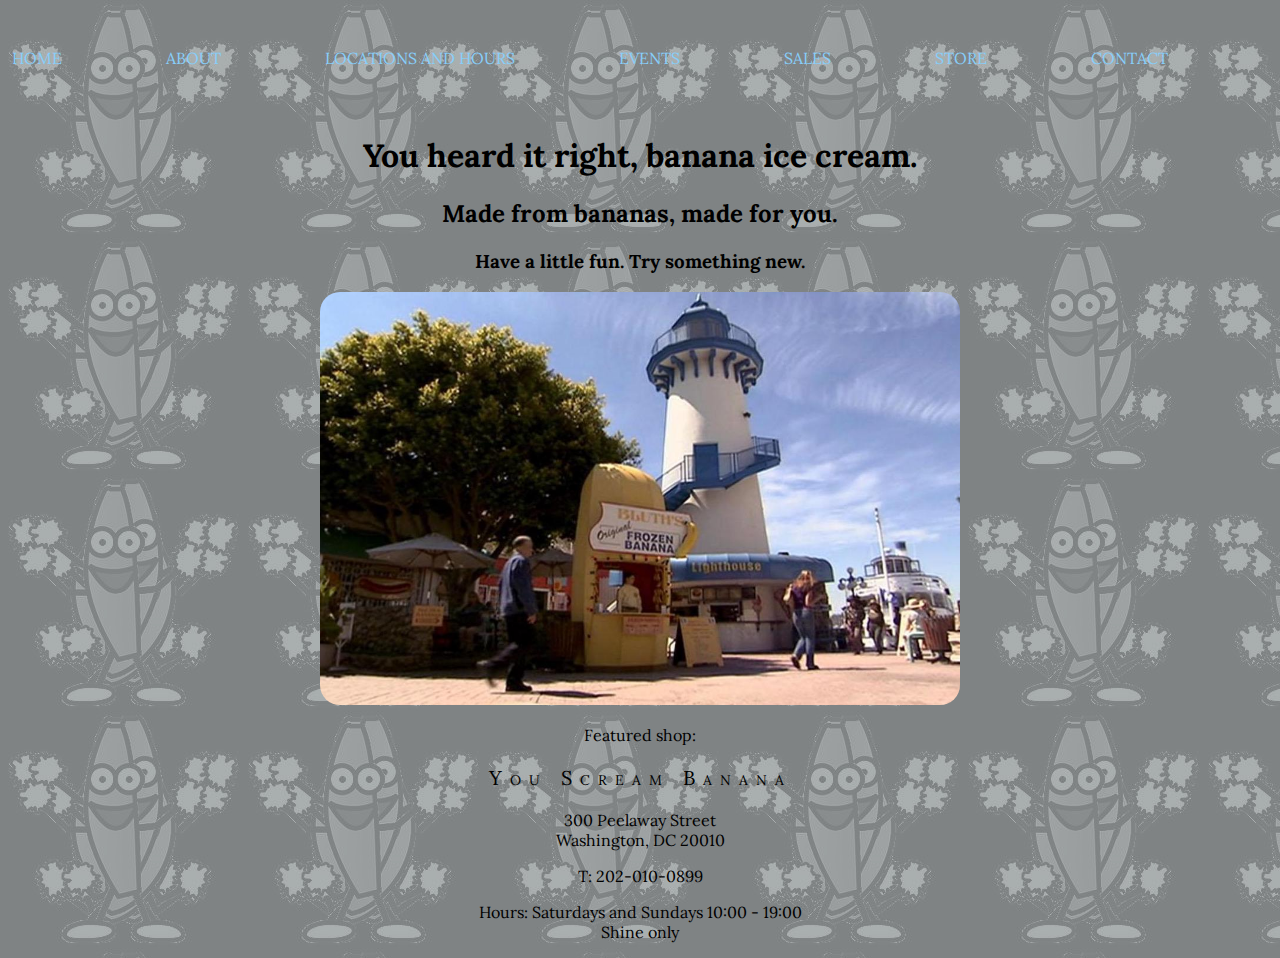
<file: index.html>
<!DOCTYPE html>
<html>
<head>
    <meta charset="utf-8" />
    <meta http-equiv="X-UA-Compatible" content="IE=edge">
    <title>Banana Ice Cream</title>
    <meta name="viewport" content="width=device-width, initial-scale=1">
    <link rel="stylesheet" type="text/css" media="screen" href="main.css" />
    <link rel="stylesheet" type="text/css" media="screen" href="external.css" />
    <link href="https://fonts.googleapis.com/css?family=Lora" rel="stylesheet">

</head>
<body id = 'my-body'>
    <div class = 'scroll-menu'>
        <a href = '#my-body'>Home</a>
        <a href = '#about'>About</a>
        <a href = '#locations'>Locations and Hours</a>
        <a href = '#events'>Events</a>
        <a href ='./sales.html'>Sales</a>
        <a href = './store.html'>Store</a>
        <a href = '#contact'>Contact</a>
    </div></p>
    <div id = 'title'>
        <h1>You heard it right, banana ice cream.</h1>
        <h2>Made from bananas, made for you.</h2>
        <h3>Have a little fun. Try something new.</h2>
    </div>
    <div id = 'image-container'>
        <img id = 'img' src = "img/banana-shack.jpg"/>
    </div>
    <div id = 'featured'>
        <p>Featured shop:</p>
        <p id = 'banana'> You Scream Banana</p>
        <p>300 Peelaway Street<br/>
        Washington, DC 20010<br/></p>
        <p id = 'contact'>T: 202-010-0899<br/></p>
        Hours: Saturdays and Sundays 10:00 - 19:00<br/>
        Shine only</p>
    </div> 
    <footer class = 'site-footer'>
    </footer>
</body>
<script src="main.js"></script>
</html>
</file>
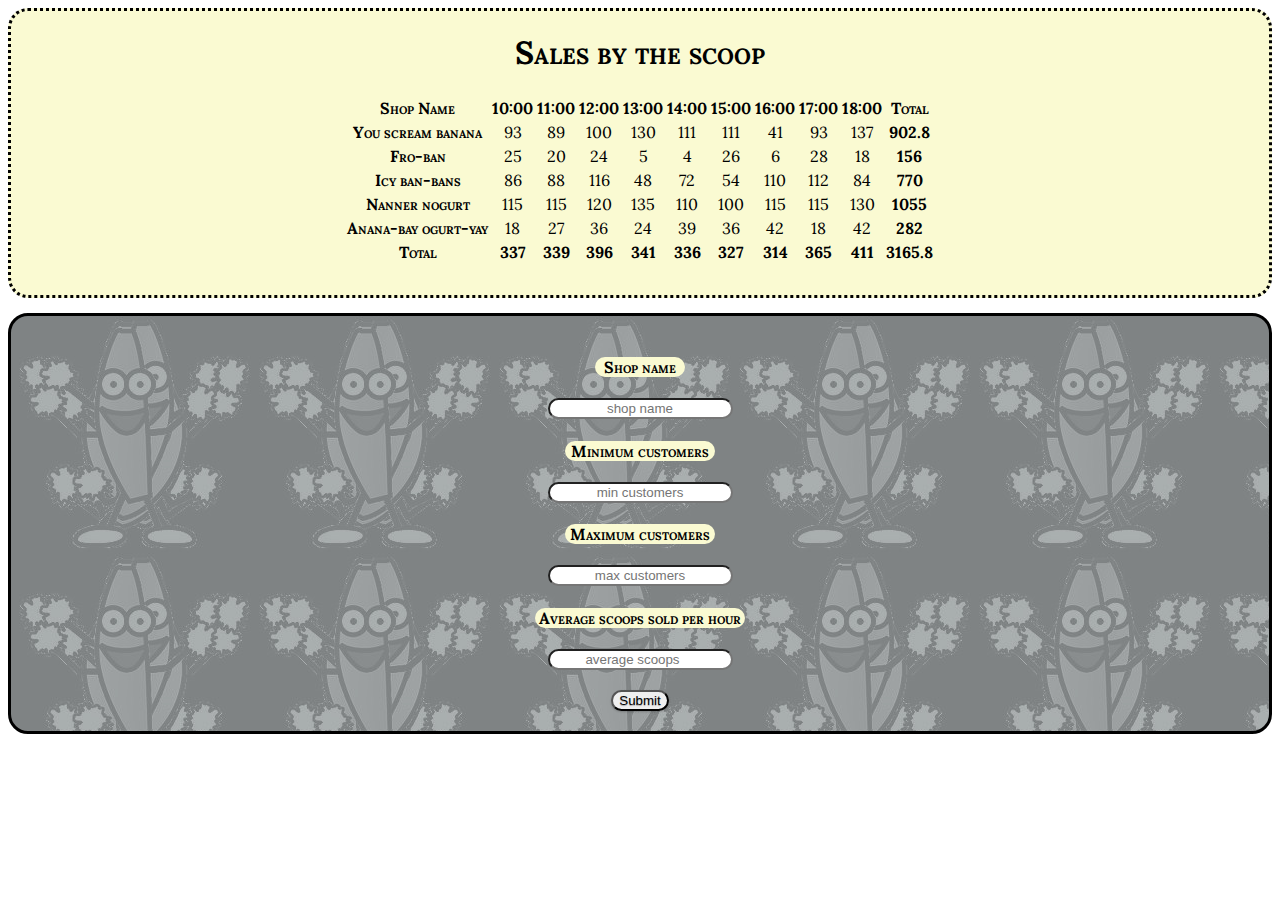
<file: sales.html>
<!DOCTYPE html>
<html>
<head>
    <meta charset="utf-8" />
    <meta http-equiv="X-UA-Compatible" content="IE=edge">
    <title>Sales by the scoop</title>
    <meta name="viewport" content="width=device-width, initial-scale=1">
    <link rel="stylesheet" type="text/css" media="screen" href="main.css" />
    <link href="https://fonts.googleapis.com/css?family=Lora" rel="stylesheet">
</head>
<body>
    <div class = 'table-container'>
        <h1>Sales by the scoop</h1>
    <table id="shops-table"></table>
    </div>
    <form id="shop-form">
        <h4 id = 'input-1'class = 'input-title'>Shop name</h4>
        <input class = 'input' required placeholder = "shop name" name = "newShopName"/>
        <h4 id = 'cust' class = 'input-title'>Minimum customers</h4>
        <input class = 'input' required placeholder = 'min customers' name = 'minCust'/>
        <h4 id = 'cust' class = 'input-title'>Maximum customers</h4>
        <input class = 'input' required placeholder = 'max customers' name = 'maxCust'/>
        <h4 id = 'input-2' class = 'input-title'>Average scoops sold per hour</h4>
        <input class = 'input' required placeholder = "average scoops" required type = 'number' name = 'cookiesPerHour'/>
        <button class = 'input' id = 'submit-button' type='submit'>Submit</button>
    </form>
</body>
<script src="main.js"></script>
</html>
</file>
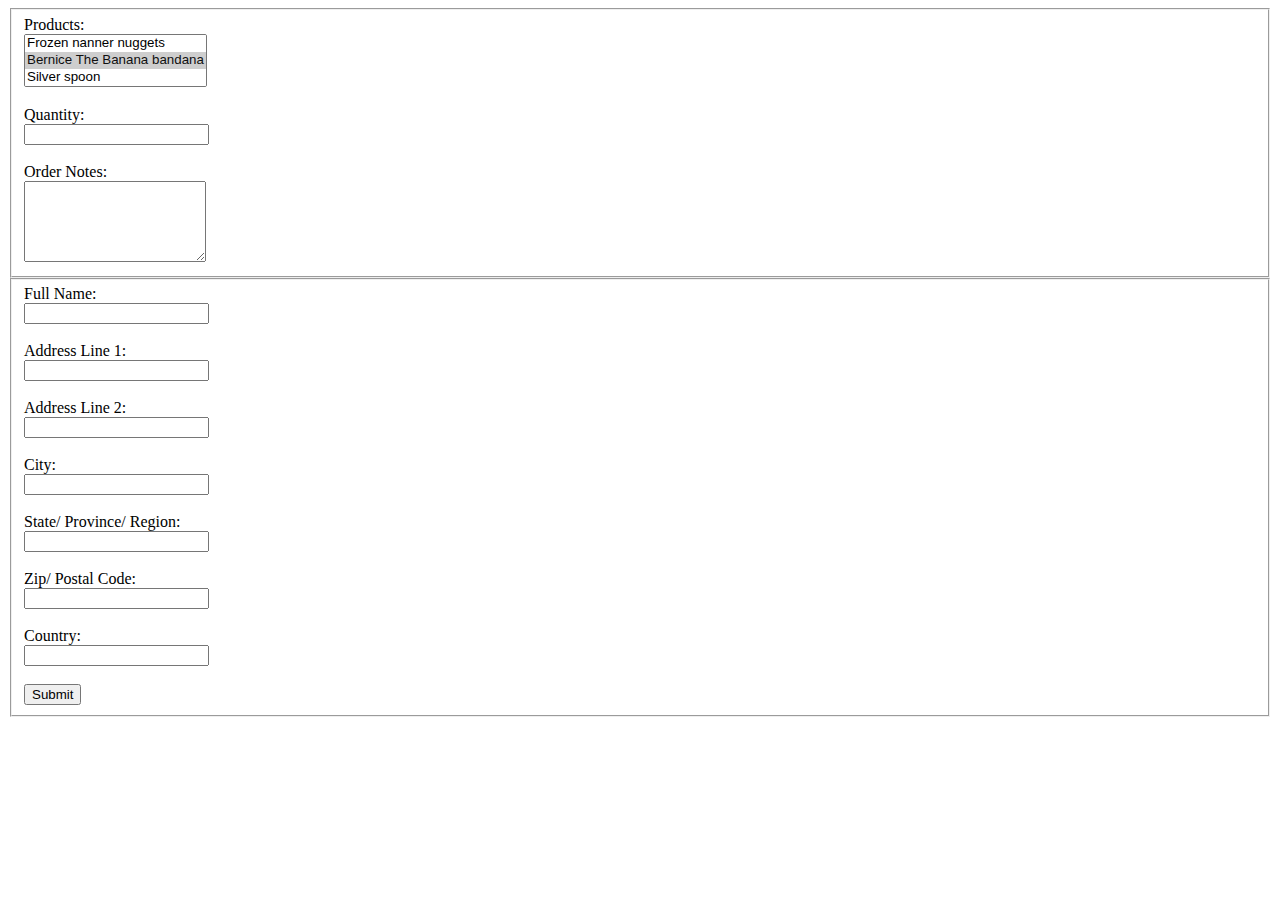
<file: store.html>
<!DOCTYPE html>
<html>
<head>
    <meta charset="utf-8" />
    <meta http-equiv="X-UA-Compatible" content="IE=edge">
    <title>Store</title>
    <meta name="viewport" content="width=device-width, initial-scale=1">
    <link rel="stylesheet" type="text/css" media="screen" href="main.css" />
    <link href="https://fonts.googleapis.com/css?family=Lora" rel="stylesheet">

</head>
<body>
    <form id = 'store-form'>
        <fieldset class = 'choose-items'>
           <label for = "product">Products:</label><br/>
            <select name = "products" size = "3" id = "product">
                <option value = "nuggets">Frozen nanner nuggets</option>
                <option value = "bandana" selected>Bernice The Banana bandana</option>
                <option value = "spoon">Silver spoon</option>
                <option value = "bulb">Banana-shaped LED bulbs</option>   
            </select><br/><br/>
            <label for = "quant">Quantity:</label><br/>
            <input type = "number" name = "quantity" id = "quant"/><br/><br/>
            <label for = "message">Order Notes:</label><br/>
            <textarea name = "message" rows = "5" cols = "20" id = "message"></textarea>
        
       
        </fieldset>
        <fieldset class = 'payment'>
            <label for = "name">Full Name:</label><br/>
                <input type = "text" name = "fullname" id = "name"><br/><br/>
            <label for = "address1">Address Line 1:</label><br/>
                <input type = "text" name = "streetaddress1" id = "address1"><br/><br/>
            <label for = "address2">Address Line 2:</label><br/>
                <input type = "text" name = "streetaddress2" id = "address2"><br/><br/>
            <label for = "city">City:</label><br/>
                <input type = "text" name = "city" id = "city"><br/><br/>
            <label for = "state">State/ Province/ Region:</label><br/>
                <input type = "text" name = "state" id = "state"><br/><br/>
            <label for = "zip">Zip/ Postal Code:</label><br/>
                <input type = "text" name = "zipcode" id = "zip"><br/><br/>
            <label for = "country">Country:</label><br/>
                <input type = "text" name = "country" id = "country"><br/><br/>
                <input type = "submit" value = "Submit">
        </fieldset>
    </form>
    
</body>
</html>
</file>
<file: main.css>
.table-container {
    font-family: 'Lora', serif;
    margin-right: auto;
    margin-left: auto;
    text-align: center;
    background-color: lightgoldenrodyellow;
    border-style: dotted;
    padding-bottom: 30px;
    font-variant: small-caps;
    border-radius: 20px;
}
#shops-table {
    margin-right: auto;
    margin-left: auto;
    text-align: center;
}

#shop-form {
    margin-top: 15px;
    font-family: 'Lora', serif;
    background-image: url("img/banana-time.jpg");
    background-repeat: repeat;
    padding-top: 20px;
    padding-bottom: 20px;
    border: 3px solid black ;
    color: black;
    font-style: bold;
    font-variant: small-caps;
    border-radius: 20px;
    margin-right: auto;
    margin-left: auto;


}
.input-title {
    background-color: lightgoldenrodyellow;
    width: 210px;
    border-radius: 20px;
    text-align: center;
    margin-right: auto;
    margin-left: auto;
}
#input-1 {
    width: 90px;
}
#cust {
    width: 150px;
}
.input{
    border-radius: 20px;
    text-align: center;
    margin-left: auto;
    margin-right: auto;
    display: block;
}
#submit-button{
    display: block;
    margin-top: 20px;
    font-style: bold;
    text-shadow: 0 1px 1px rgba(0,0,0,.3);
    box-shadow: 0 1px 2px rgba(0,0,0,.2);
}
#submit-button:hover {
    background-color: lightgoldenrodyellow;
}
</file>
<file: external.css>
#my-body{
    font-family: 'Lora', serif;
    margin-left: auto;
    margin-right: auto;
    text-align: center;
    background-image: url('img/banana-time.jpg');
}
a {
    color: lightskyblue;
    padding-right: 100px;
    text-decoration: none;
    text-transform: uppercase;
    display: inline-block;
    padding-top: 40px;
    font-weight: thick;
}
#title {
    padding-top: 30px;
}
a:hover {
    color: white;
}
#img{
    height: 40%;
    width: 50%;   
    border-radius: 20px;
}
#banana{
    font-style: bold;
    font-variant: small-caps;
    font-size: 20px;
    letter-spacing: .4em;
}
.click{
    background-color: lightskyblue;
}
</file>
